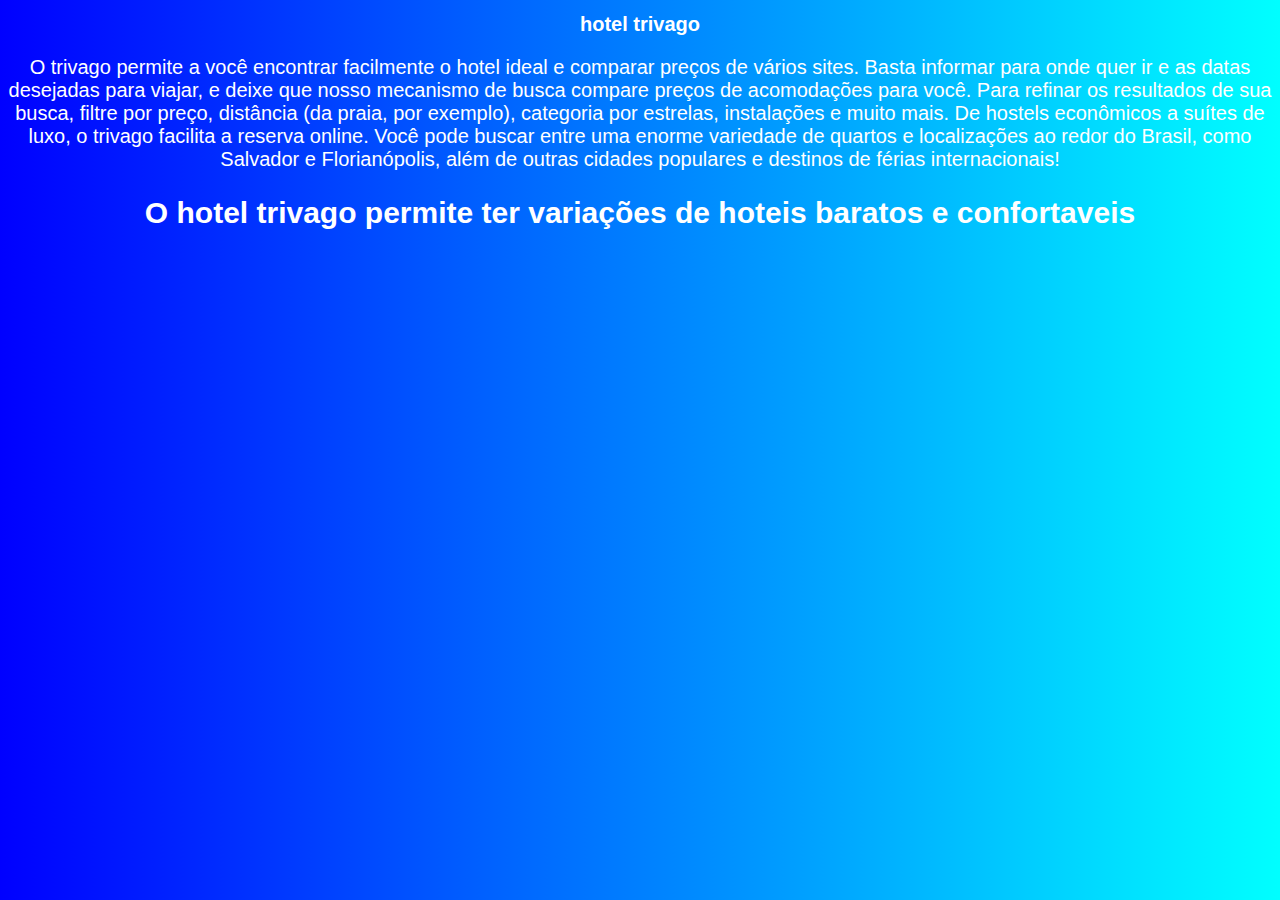
<file: index.html>
<!DOCTYPE html>
<html lang="en">
<head>
    <meta charset="UTF-8">
    <meta name="viewport" content="width=device-width, initial-scale=1.0">
    <link rel="stylesheet" href="style.css">
    <title>css</title>
</head>
<body>
    <h1>hotel trivago</h1>
    <p>O trivago permite a você encontrar facilmente o hotel ideal e comparar preços de vários sites. Basta informar para onde quer ir e as datas desejadas para viajar, e deixe que nosso mecanismo de busca compare preços de acomodações para você. Para refinar os resultados de sua busca, filtre por preço, distância (da praia, por exemplo), categoria por estrelas, instalações e muito mais. De hostels econômicos a suítes de luxo, o trivago facilita a reserva online. Você pode buscar entre uma enorme variedade de quartos e localizações ao redor do Brasil, como Salvador e Florianópolis, além de outras cidades populares e destinos de férias internacionais!</p>
    <h2>O hotel trivago permite ter variações de hoteis baratos e confortaveis</h2>
</body>
</html>
</file>
<file: style.css>
body{
    background-image: linear-gradient(90deg, blue, aqua);
    font-size: 20px;
    font-family: arial;
}

h1{
    color: white;
    text-align: center;
    font-family: Arial, Helvetica, sans-serif;
    font-size: 20px;
}

p{
    color: white;
    text-align: center;
    font-family: ;
}

h2{
    color: white;
    text-align: center;
}
</file>
